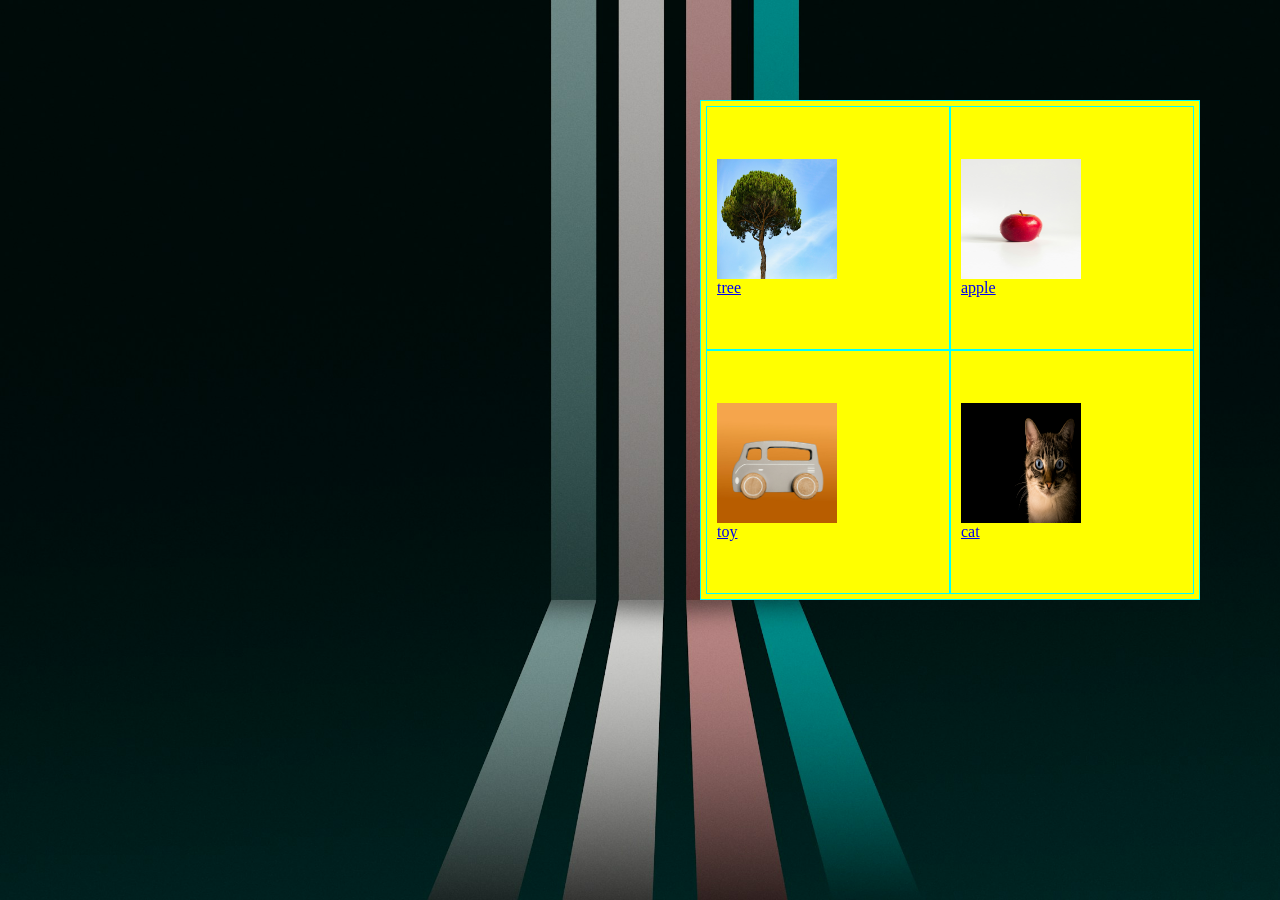
<file: gallery.html>
<html>
<link rel="stylesheet" href="style.css">
<body>
<table border="2" bgcolor="yellow" bordercolor="black" align="center">
<tr>
<td><a href="pik3.jpg" height="120" width="120" target="_blank"><img src="pik3.jpg" height="120" width="120" title="tree"><br>tree</img></a></td>
<td><a href="pik4.jpg" height="120" width="120" target="_blank"><img src="pik4.jpg" height="120" width="120" title="apple"><br>apple</a></td>
</tr>
<tr>
<td><a href="pik1.jpg" height="120" width="120" target="_blank" ><img src="pik1.jpg" height="120" width="120" title="toy"><br>toy</a></td>
<td><a href="pik2.jpg" height="120" width="120" target="_blank"><img src="pik2.jpg" height="120" width="120" title="cat"><br>cat</a></td>
</tr>
</table>
</body>
</html>
</file>
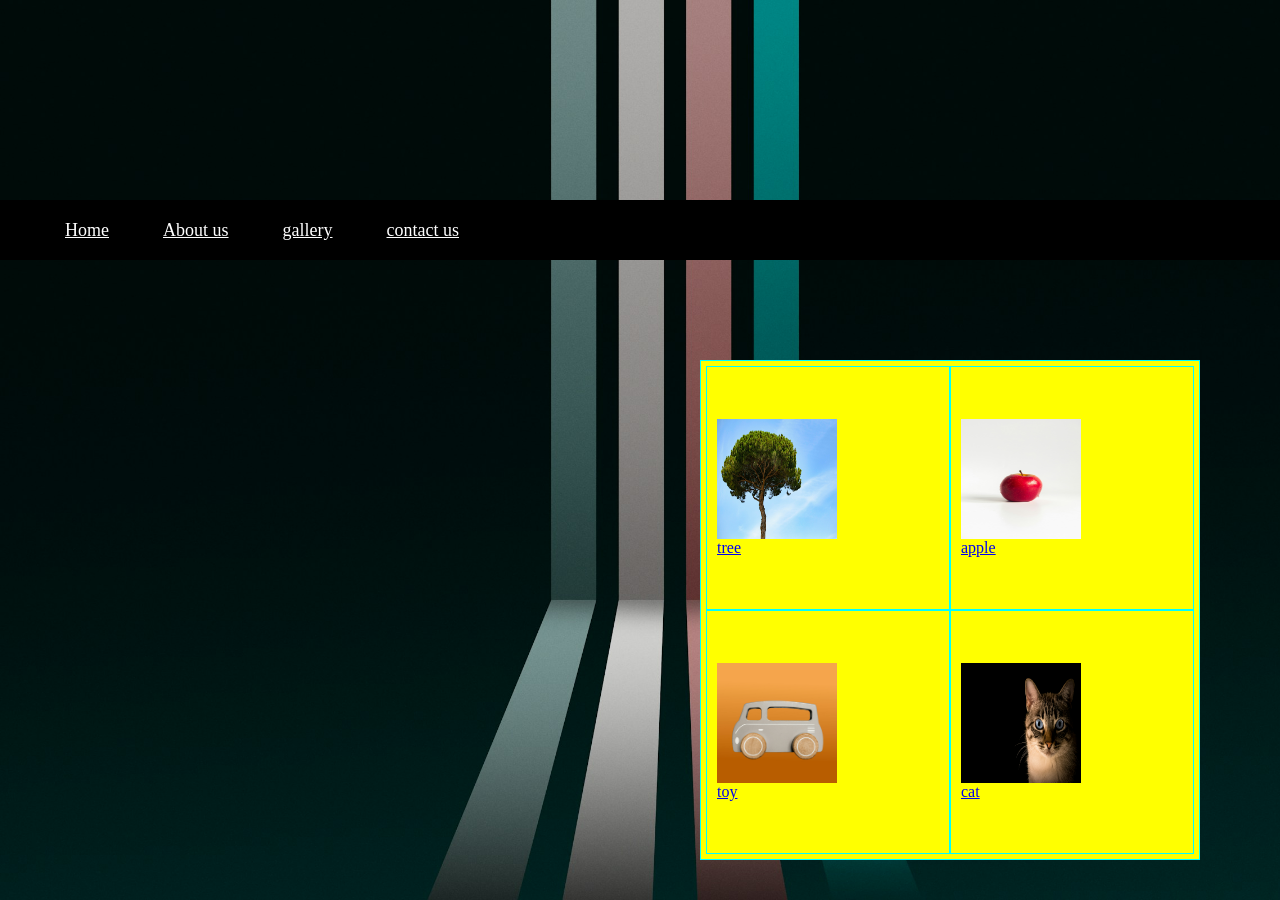
<file: table.html>
<html>
<link rel="stylesheet" href="style.css">
<body>
<NAV>
<ul>
<li><a href="home.html">Home</a></li>
<li><a href="aboutus.html">About us</a></li>
<li><a href="table.html">gallery</a></li>
<li><a href="contactus.html">contact us</a></li>
</ul>
</NAV>
<table border="2" bgcolor="yellow" bordercolor="black" align="center">
<tr>
<td><a href="pik3.jpg" height="120" width="120" target="_blank"><img src="pik3.jpg" height="120" width="120" title="tree"><br>tree</img></a></td>
<td><a href="pik4.jpg" height="120" width="120" target="_blank"><img src="pik4.jpg" height="120" width="120" title="apple"><br>apple</a></td>
</tr>
<tr>
<td><a href="pik1.jpg" height="120" width="120" target="_blank" ><img src="pik1.jpg" height="120" width="120" title="toy"><br>toy</a></td>
<td><a href="pik2.jpg" height="120" width="120" target="_blank"><img src="pik2.jpg" height="120" width="120" title="cat"><br>cat</a></td>
</tr>
</table>
</body>
</html>
</file>
<file: style.css>
body{
background:url("wallpaper.jpg");
background-size:cover;


}

h1{
font-size:100px;
color:red;
}
p{
font-size:70px;
color:red;
}
*
{ 
margin:0px;
}
nav{
margin-top:200px;
background-color:black;
height:60px;
}
nav ul{
list-style:none;
}
nav ul li{
display:inline-block;
color:yellow;
}
nav ul li a{
color:white;
padding:20px 25px;
display:block;
font-size:18px;
}
nav ul li a:hover{
background-color:#c5c6c7;
}
marquee{
color:white;
}
table{
border: 1px solid cyan;
border-spacing:0;
width:100%;
margin-left:700px;
margin-top:100px;
padding:5px;
width:500px;
height:500px;
}

td{
padding:10px;
]
</file>
